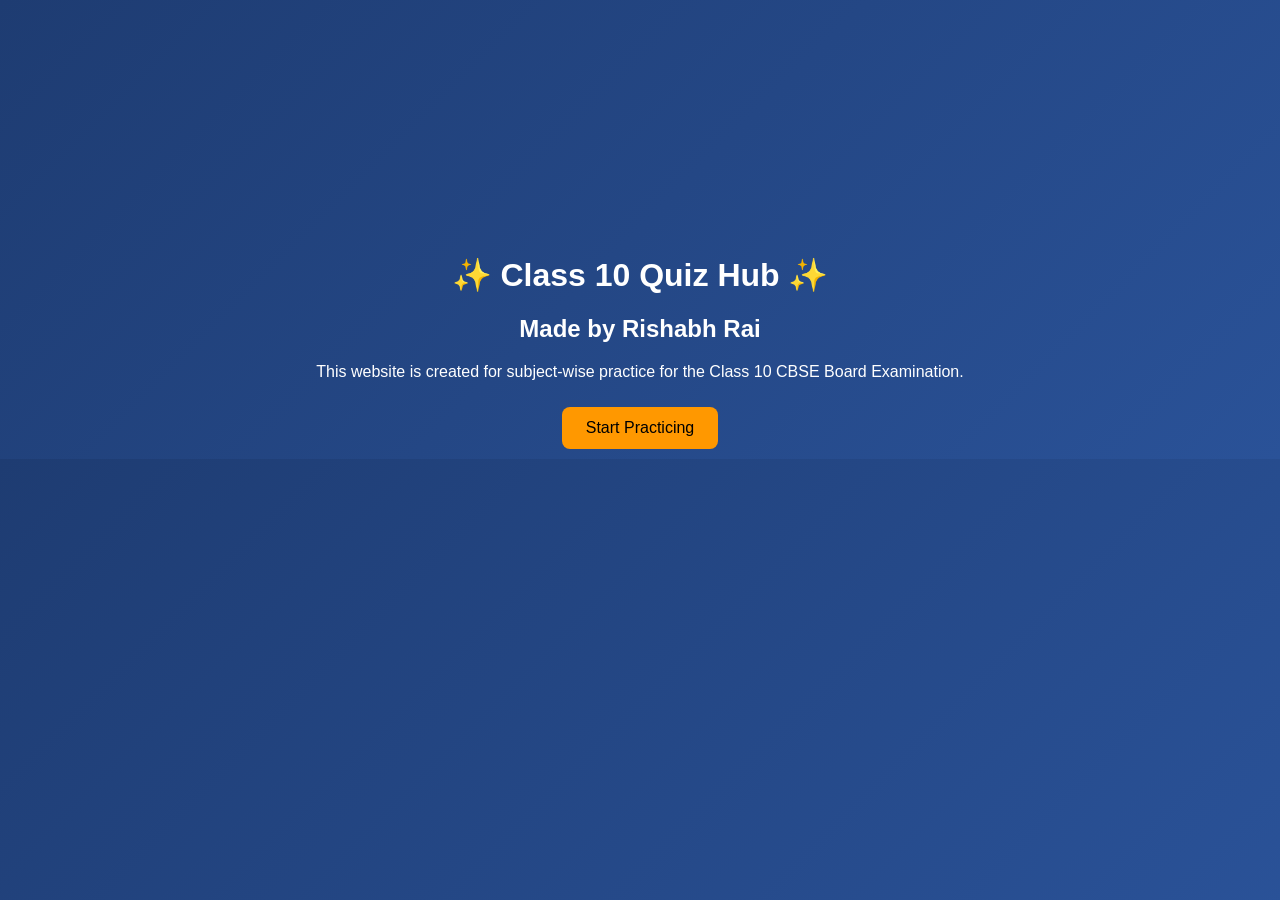
<file: index.html>
<!DOCTYPE html>
<html lang="en">
<head>
  <meta charset="UTF-8">
  <title>Class 10 Quiz Hub</title>
  <link rel="stylesheet" href="style.css">
</head>
<body class="intro-screen">
  <div class="intro">
    <h1>✨ Class 10 Quiz Hub ✨</h1>
    <h2>Made by Rishabh Rai</h2>
    <p>This website is created for subject‑wise practice for the Class 10 CBSE Board Examination.</p>
    <button onclick="location.href='quiz.html'">Start Practicing</button>
  </div>
</body>
</html>
</file>
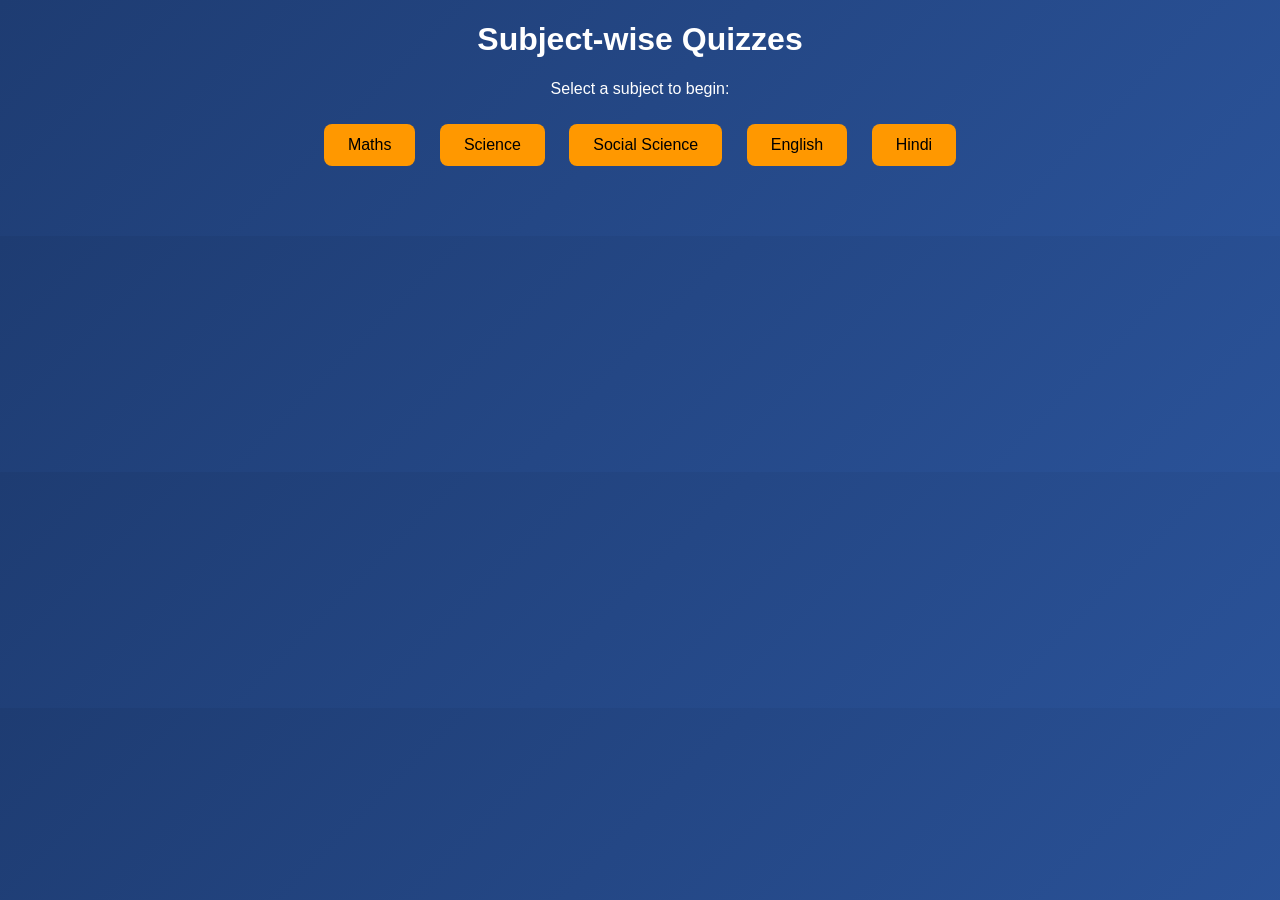
<file: quiz.html>
<!DOCTYPE html>
<html lang="en">
<head>
  <meta charset="UTF-8">
  <title>Subject-wise Quizzes</title>
  <link rel="stylesheet" href="style.css">
</head>
<body>
  <h1>Subject-wise Quizzes</h1>
  <p>Select a subject to begin:</p>
  <button onclick="startQuiz('maths')">Maths</button>
  <button onclick="startQuiz('science')">Science</button>
  <button onclick="startQuiz('sst')">Social Science</button>
  <button onclick="startQuiz('english')">English</button>
  <button onclick="startQuiz('hindi')">Hindi</button>

  <div id="quiz-container"></div>
  <script src="script.js"></script>
</body>
</html>
</file>
<file: style.css>
body {
  font-family: 'Segoe UI', sans-serif;
  background: linear-gradient(135deg, #1e3c72, #2a5298);
  color: #fff;
  text-align: center;
  margin: 0;
  padding: 0;
}

.intro {
  margin-top: 20%;
}

button {
  background: #ff9800;
  border: none;
  padding: 12px 24px;
  margin: 10px;
  border-radius: 8px;
  font-size: 16px;
  cursor: pointer;
  transition: 0.3s;
}

button:hover {
  background: #ffc107;
  transform: scale(1.05);
}

#quiz-container {
  margin-top: 20px;
  text-align: left;
  padding: 20px;
}
</file>
